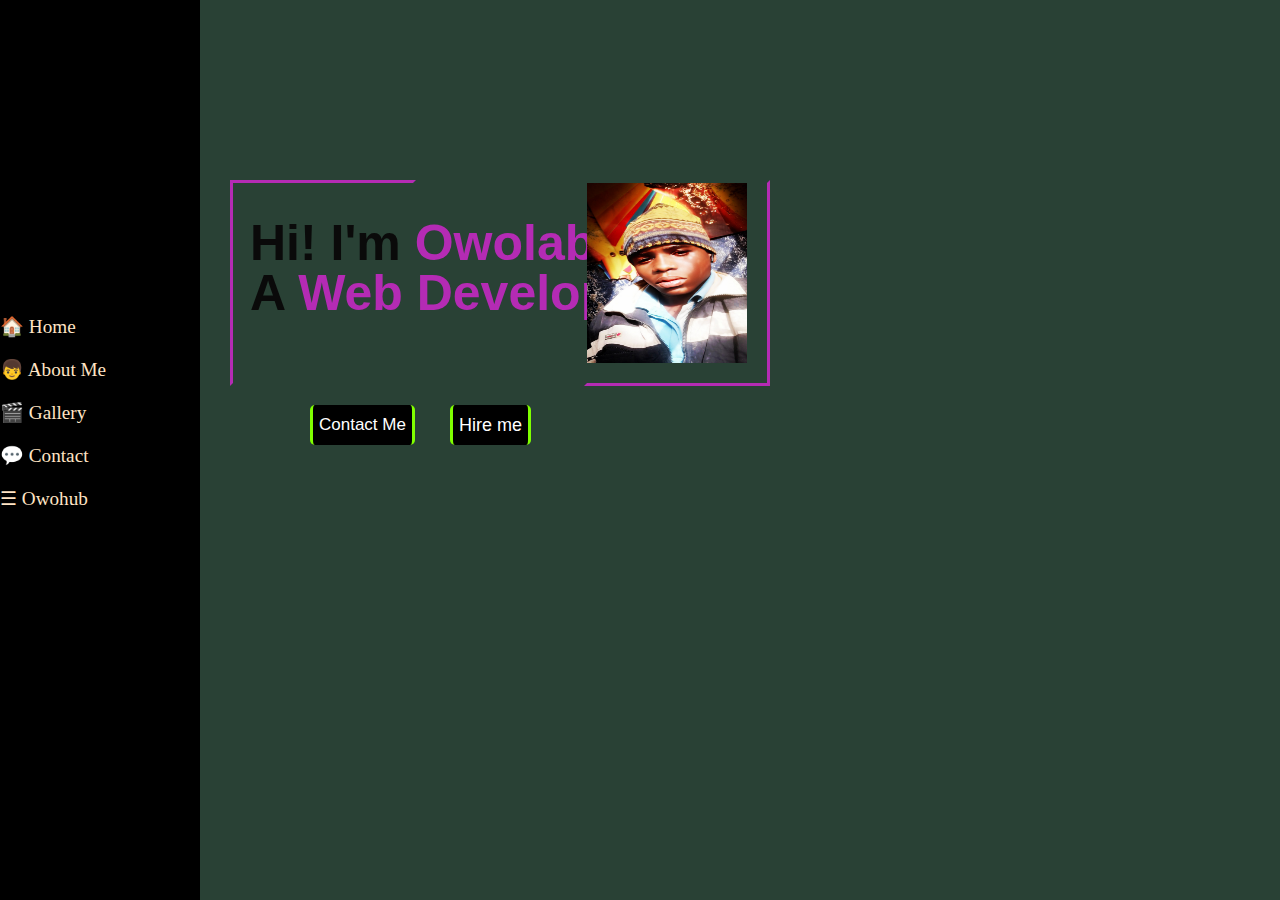
<file: index.html>
<!DOCTYPE html>
<html lang="en">
<head>
    <meta charset="UTF-8">
    <meta name="viewport" content="width=device-width, initial-scale=1.0">
    <title>Home</title>
    <link rel="stylesheet" href="styles (2).css">
</head>
<body>
    <div class="box-1">
        <h1>Hi! I'm <span>Owolabi,</h1>
            <h1 class="h1"></span> A <span>Web Developer</span></h1>
            <button class="btn-2"><a href="mailto:Ikamaliddeen@gmail.com" class="hire">Hire me</a></button>
            <button><a href="contact.html" class="btn-1">Contact Me</a></button>
            <div class="box-2"><img src="owo.html.jpg" alt=""></div>
            <div class="box-3"></div>
    <div >
        <a href="index.html"> 🏠 Home</a>
        <br>
        <a href="about.html">👦 About Me</a>
        <br>
        <a href="gallery.html">🎬 Gallery</a>
        <br>
        <a href="contact.html">💬 Contact</a>
        <br>
        <a href="website.html">☰ Owohub</a> 

       </div>
       </div>
     
    
</body>
</html>
</file>
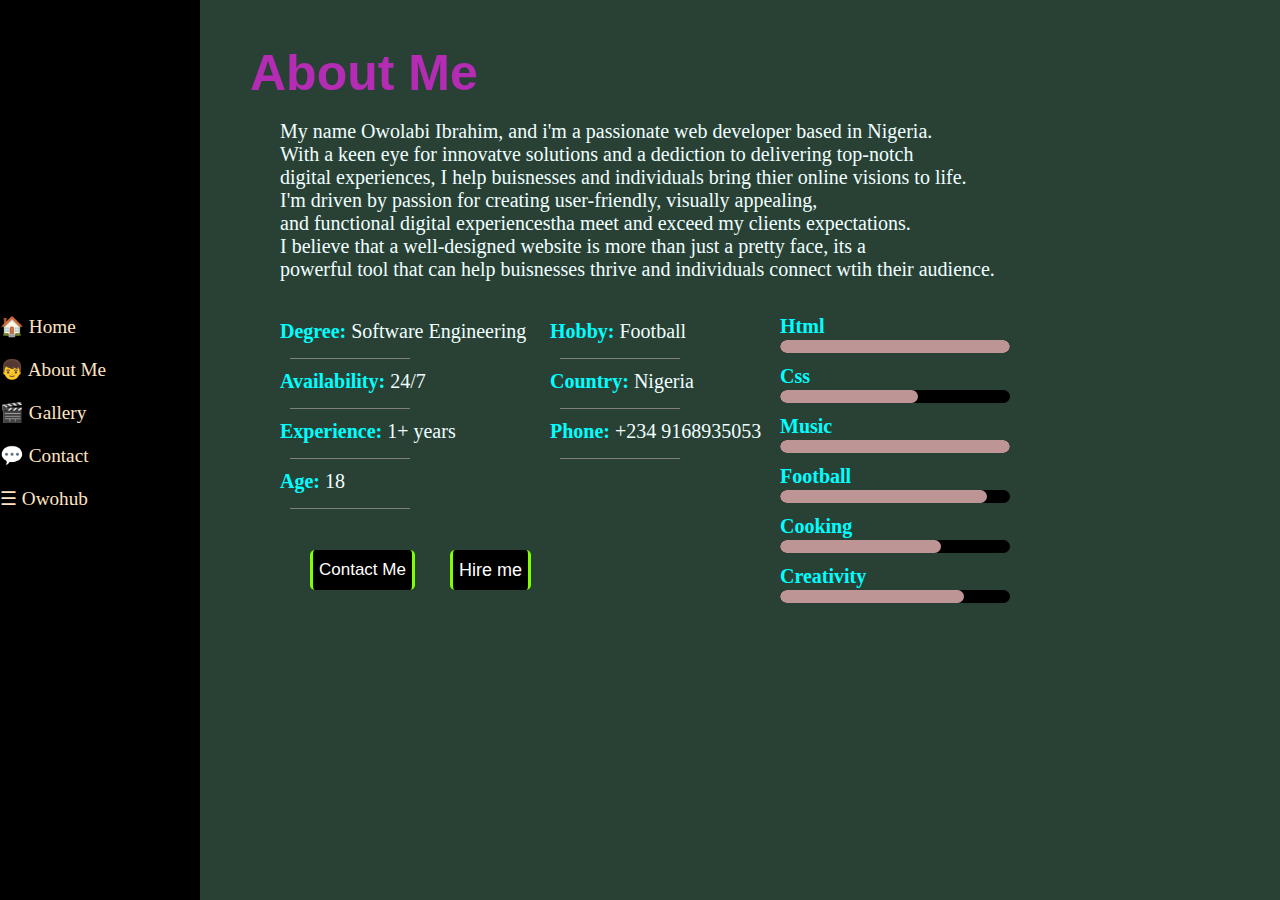
<file: about.html>
<!DOCTYPE html>
<html lang="en">
<head>
    <meta charset="UTF-8">
    <meta name="viewport" content="width=device-width, initial-scale=1.0">
    <title>About me</title>
    <link rel="stylesheet" href="about.css">
</head>
<body>
    <div class="box-1">
    <h1>About Me</h1>
    <p>My name Owolabi Ibrahim, and i'm a passionate web developer based in Nigeria.
        <br>
        With a keen eye for innovatve solutions and a dediction to delivering top-notch
        <br>
        digital experiences, I help buisnesses and individuals bring thier online visions to life.
        <br>
        I'm driven by passion for creating user-friendly, visually appealing, 
        <br>
        and functional digital experiencestha meet and exceed my clients expectations.
        <br>
        I believe that a well-designed website is more than just a pretty face, its a 
        <br>
        powerful tool that can help buisnesses thrive and individuals connect wtih their audience.
    </p>
    <p class="experience"><strong><span>Experience:</span></strong> 1+ years</p>
    <hr>
    <p class="availability"><strong><span>Availability:</span></strong> 24/7</p>
    <hr class="hr-1">
    <p class="age"><strong><span>Age:</span></strong> 18</p>
    <hr class="hr-2">
    <p class="degree"><strong><span>Degree:</span></strong> Software Engineering</p>
    <hr class="hr-3">
    <p class="country"><strong><span>Country:</span></strong> Nigeria</p>
    <hr class="hr-4">
    <p class="hobby"><strong><span>Hobby:</span></strong> Football</p> 
    <hr class="hr-5">
    <p class="phone"><strong><span>Phone:</span> </strong>+234 9168935053</p>
    <hr class="hr-6">
    <strong><p class="html-2">Html</p></strong>
    <div class="html"></div>
    <strong><p class="css-2">Css</p></strong>
    <div class="css"></div>
    <strong><p class="music-2">Music</p></strong>
    <div class="music"></div>
    <strong><p class="football-2">Football</p></strong>
    <div class="football"></div>
    <strong><p class="cooking-2">Cooking</p></strong>
    <div class="cooking"></div>
    <strong><p class="creativity-2">Creativity</p></strong>
    <div class="creativity"></div>
    

    <button class="btn-2"><a href="mailto:owolabi120606@gmail.com" class="hire">Hire me</a></button>
    <button><a href="contact.html" class="btn-1">Contact Me</a></button>
        <div >
        <a href="index.html"> 🏠 Home</a>
        <br>
        <a href="about.html">👦 About Me</a>
        <br>
        <a href="gallery.html">🎬 Gallery</a>
        <br>
        <a href="contact.html">💬 Contact</a>
        <br>
        <a href="website.html">☰ Owohub</a> 

       </div>
       </div>
     
    
</body>
</html>
</file>
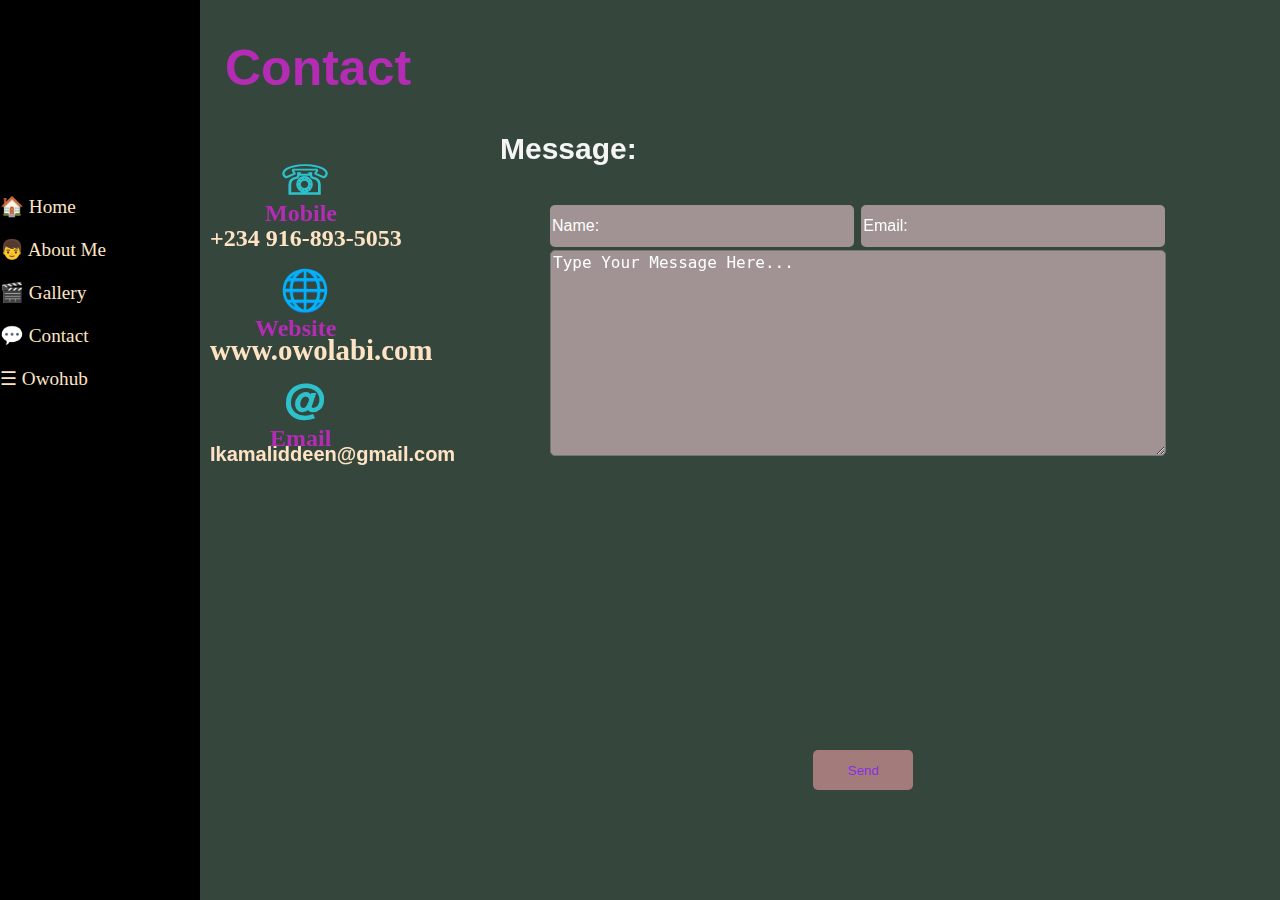
<file: contact.html>
<!DOCTYPE html>
<html lang="en">
<head>
    <meta charset="UTF-8">
    <meta name="viewport" content="width=device-width, initial-scale=1.0">
    <title>Contact</title>
    <link rel="stylesheet" href="contact.css">
</head>
<body>
    <div >
        <h1>Contact </h1>
        <h1 class="logo">☏</h1>
        <h2 class="f-1">Mobile</h2>
        <h2>+234 916-893-5053</h2>
        <h1 class="logo-1">🌐</h1>
        <h2 class="f-2">Website</h2>
        <h2 class="Website"><a href="index-1.html">www.owolabi.com</a> </h2>
        <h1 class="logo-2">＠</h1>
        <h2 class="gmail">Email</h2>
        <h1 class="g-2">Ikamaliddeen@gmail.com</h1>
        <h1 class="logo-3"></h1>
        <h1 class="message">Message:</h1>
        <form action="Ikamaliddeen@gmail.com" method="post">
        <input type="text" name="name" id="name" class="name" placeholder="Name:">
        <input type="email" name="email" id="email" class="Email" placeholder="Email:">
        <textarea name="text" id="text" placeholder="Type Your Message Here..." class="text"></textarea>
        <input type="submit" value="Send" class="submit">
        </form>
        <a href="index.html"> 🏠 Home</a>
        <br>
        <a href="about.html">👦 About Me</a>
        <br>
        <a href="gallery.html">🎬 Gallery</a>
        <br>
        <a href="contact.html">💬 Contact</a>
        <br>
        <a href="website.html">☰ Owohub</a> 

       </div>
       </div>
</file>
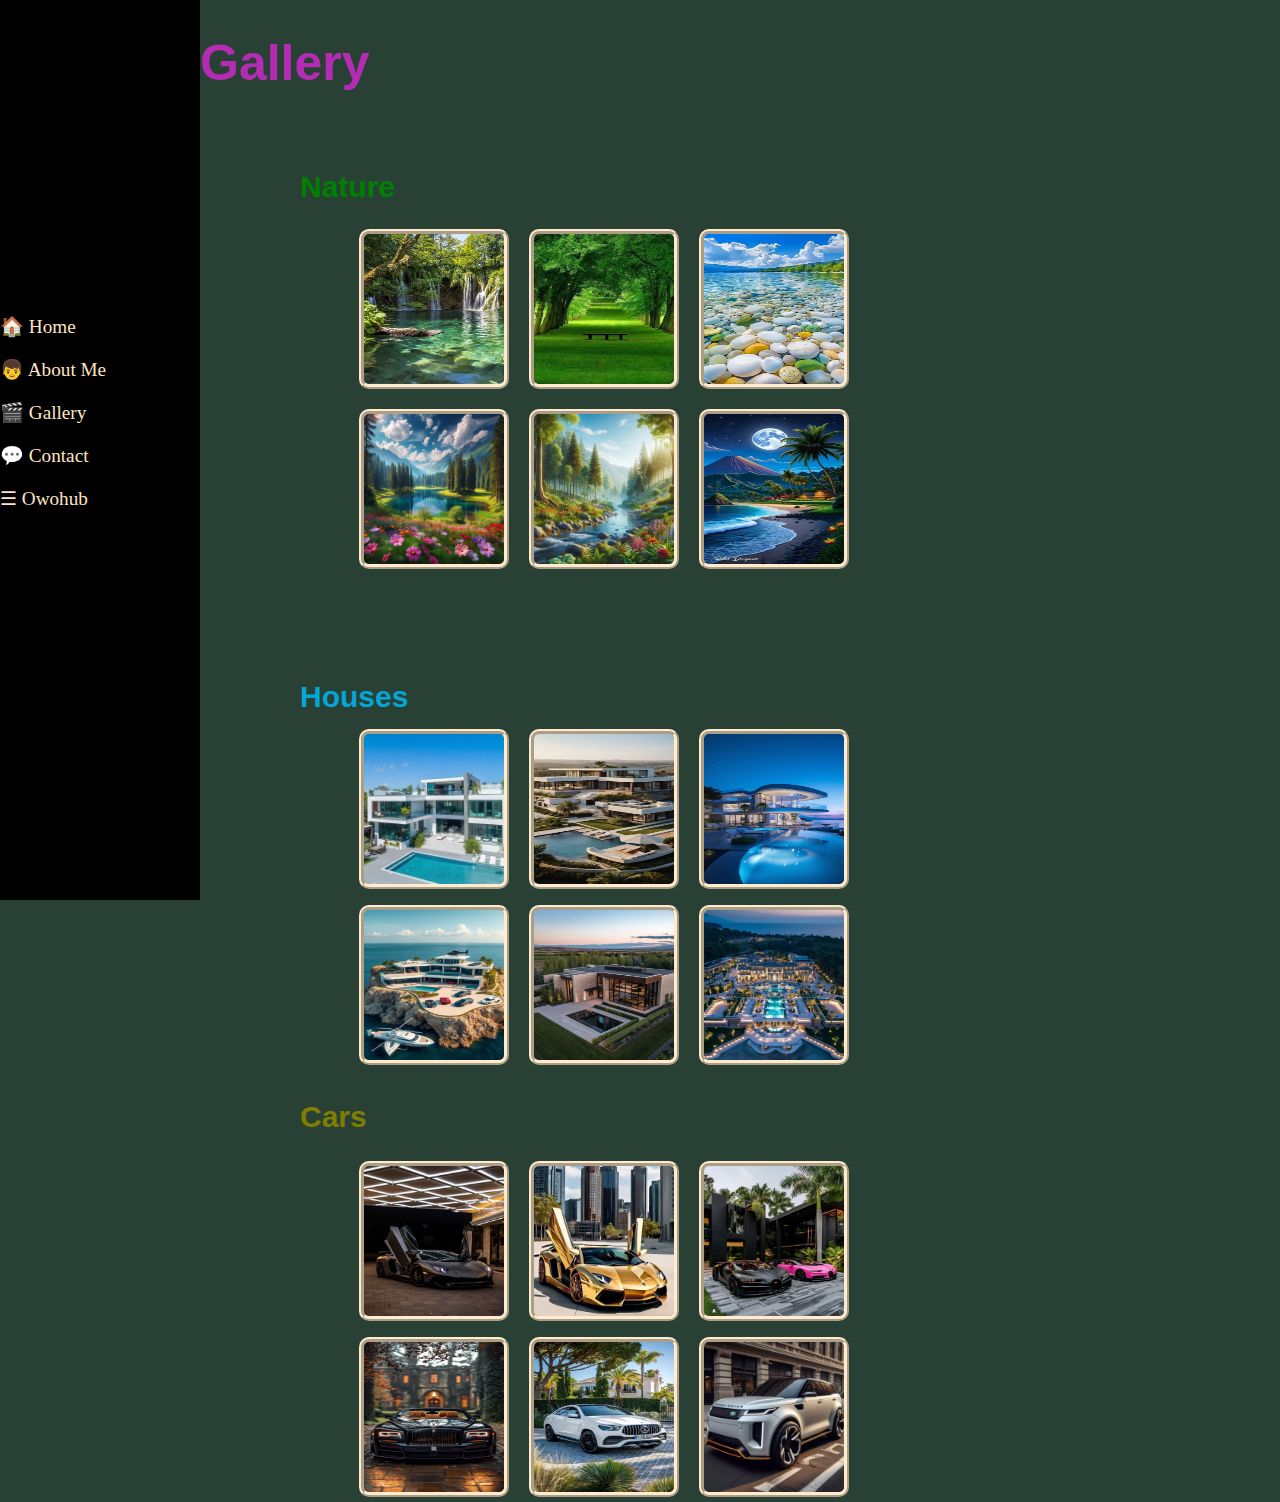
<file: gallery.html>
<!DOCTYPE html>
<html lang="en">
<head>
    <meta charset="UTF-8">
    <meta name="viewport" content="width=device-width, initial-scale=1.0">
    <title>Gallery</title>
    <link rel="stylesheet" href="gallery.css">
</head>
<body>
    <h1>Gallery</h1>
    <h1 class="nature">Nature</h1>
    <div class="box-2"><img src="n-4.html.jpg" alt=""></div>
    <div class="box-3"><img src="n-5.html.jpg" alt=""></div>
    <div class="box-4"><img src="n-4.jpg" alt=""></div>
    <div class="box-5"><img src="n-2.html.jpeg" alt=""></div>
    <div class="box-6"><img src="n-1.html.jpeg" alt=""></div>
    <div class="box-7"><img src="n-7.html.jpg" alt=""></div>

    <h1 class="houses">Houses</h1>
    <div class="box-8"><img src="h-5.html.jpg" alt=""></div>
    <div class="box-9"><img src="h-1.html.jpg" alt=""></div>
    <div class="box-10"><img src="h-3.html.jpg" alt=""></div>
    <div class="box-11"><img src="h-4.html.jpg" alt=""></div>
    <div class="box-12"><img src="h-8.html.jpg" alt=""></div>
    <div class="box-13"><img src="h-2.html.jpg" alt=""></div>

    <h1 class="Cars">Cars</h1>
    <div class="box-14"><img src="c-1.html.jpg" alt=""></div>
    <div class="box-15"><img src="c-7.html.jpg" alt=""></div>
    <div class="box-16"><img src="c-3.html.jpg" alt=""></div>
    <div class="box-17"><img src="c-5.html.jpg" alt=""></div>
    <div class="box-18"><img src="c-4.html.jpg" alt=""></div>
    <div class="box-19"><img src="h-10.html.jpg" alt=""></div>




        <div >
        <a href="index.html"> 🏠 Home</a>
        <br>
        <a href="about.html">👦 About Me</a>
        <br>
        <a href="gallery.html">🎬 Gallery</a>
        <br>
        <a href="contact.html">💬 Contact</a>
        <br>
        <a href="website.html">☰ Owohub</a> 

       </div>
     
    
</body>
</html>
</file>
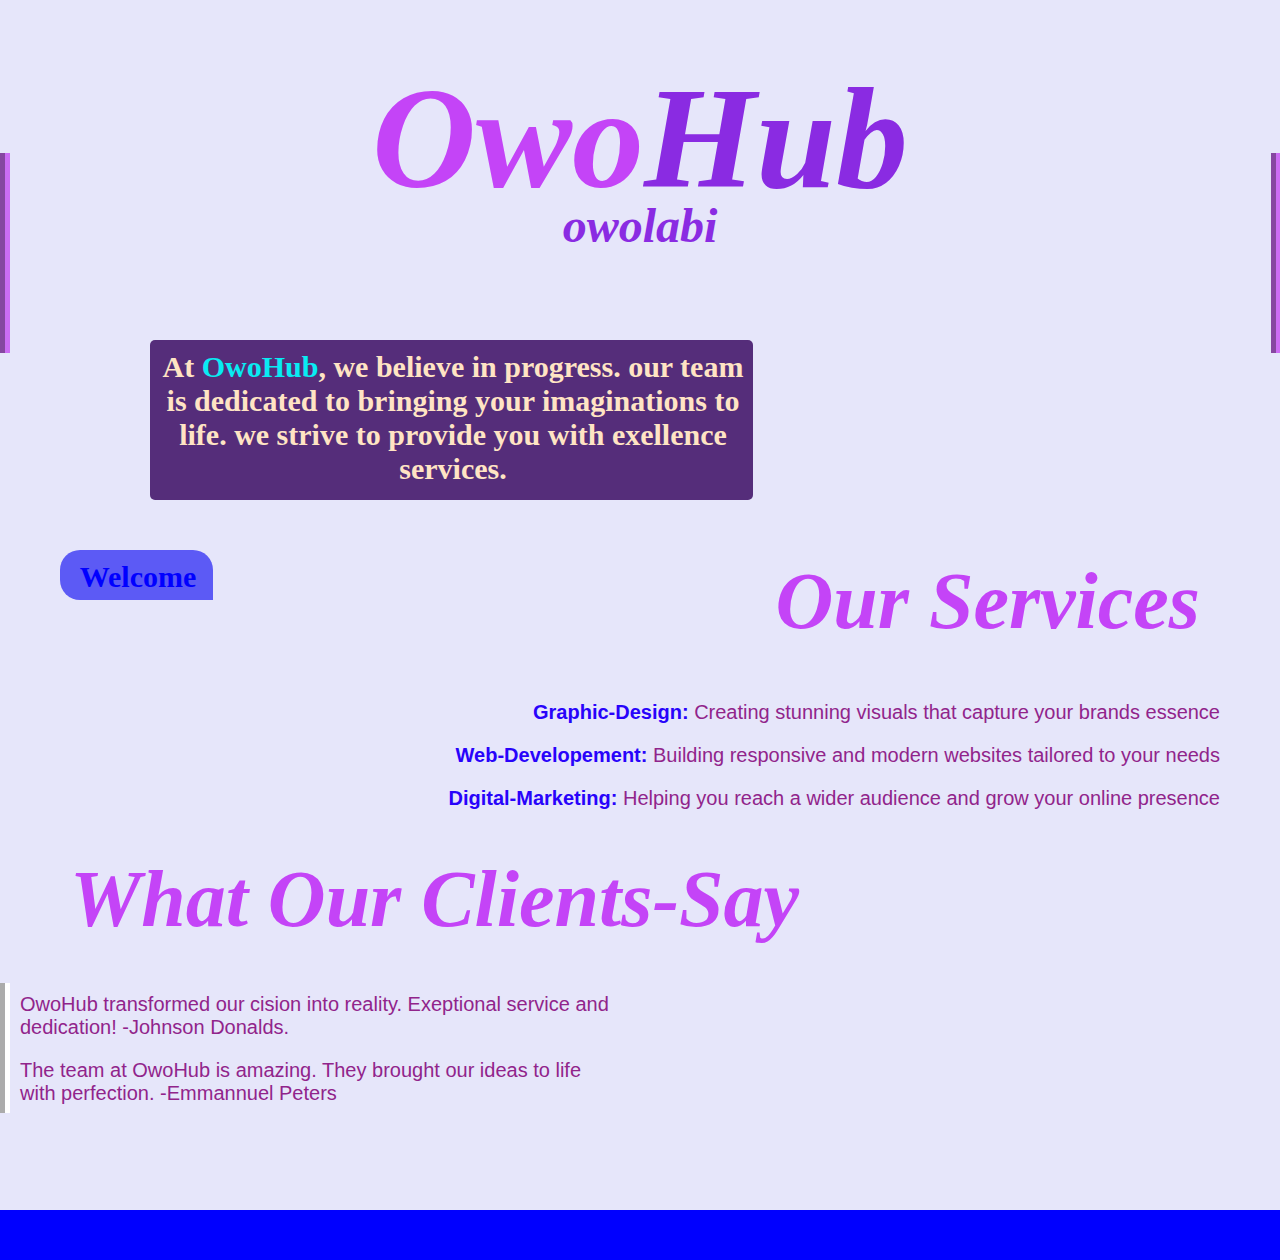
<file: website.html>
<!DOCTYPE html>
<html lang="en">
<head>
    <meta charset="UTF-8">
    <meta name="viewport" content="width=device-width, initial-scale=1.0">
    <title>OwoHub </title>
</head>
<link rel="stylesheet" href="styles.css">
<body>
    <html>
        <h1>Owo<span>Hub</span></h1>
        <i><h2>owolabi</h2></i>
       
        <div></div>
        <div class="box-2"> <h3>Welcome</h3></div>
        <div class="box-1">
            <h3 class="introduction">At <span class="owohub">OwoHub</span>, we believe in progress.
                our team is dedicated to bringing your imaginations to life.
                we strive to provide you with exellence services.
            </h3>
        </div>
        <h1 class="services">Our Services</h1>
        <p><strong> <span class="p"> Graphic-Design:</span></strong> Creating stunning visuals that capture
            your brands essence</p>
        <p><strong><span class="p">Web-Developement:</span></strong> Building responsive and modern websites
                tailored to your needs</p>
        <p><strong><span class="p">Digital-Marketing:</span></strong> Helping you reach a wider audience
            and grow your online presence</p>
        <h1 class="what-our-clients-say"> What Our Clients-Say</h1>
        <div class="box-3">
            <p class="p-1">OwoHub transformed our cision into reality.
                Exeptional service and dedication!
                -Johnson Donalds.
            </p>
            <p class="p-1">The team at OwoHub is amazing. They brought our ideas to life with perfection.
                -Emmannuel Peters</p>

        </div>
        <div class="box-4"></div>




            
            




    </html>
</body>
</html>
</file>
<file: styles (2).css>
body{
    background-color: rgb(5, 235, 120);
    margin: 0;
}
    

div{
    height: 100%;
    width: 200px;
    background-color: rgb(0, 0, 0);
    position: flex;
    border: none;

}

a{
    color: bisque;
    font-size: larger;
    text-decoration: none;
    display: inline-block;
    position: relative;
    top: 35%;
    margin-bottom: 20px;
    transition: 0.4s all ease;
}

a:hover{
    color:  rgb(5, 216, 253);
    transition: 0.4s all ease;
}
h1{
    position: absolute;
    text-align: center;
    left: 250px;
    top: 180px;
    color: rgb(10, 10, 10);
    font-family: 'Segoe UI', Tahoma, Geneva, Verdana, sans-serif;
    font-size: 50px;
}
.box-1{
    background-color: rgb(41, 65, 53);
    position: absolute;
    width: 100%;
    height: 100%;
    margin: 0;
}
span{
    
    color: rgb(180, 43, 180);
}
.h1{
    position: absolute;
    top: 230px;
}
button{
    background-color: rgb(0, 0, 0);
    text-align: center;
    color: rgb(160, 52, 52);
    position: absolute;
    text-align: center;
    display: block;
    left: 310px;
    top: 405px;
    height: 40px;
    border-radius: 5px;
    border-right:chartreuse;
    border-left:chartreuse;
    border-left-style: solid ;
    border-right-style: solid ;
    border-top: none;
    border-bottom: none;

}
button:hover{
    background-color: rgb(180, 43, 180);
    transition: 0.40s all ease-in-out;
}
.btn-1{
    text-align: center;
    position: relative;
    color: rgb(255, 255, 255);
    font-size: 17px;
    top: 9px;
}
.btn-2{
    font-size: 15px;
    position: absolute;
    color: rgb(255, 255, 255);
    left: 450px;
    text-align: center;
}
.hire{
    color:  rgb(255, 255, 255);
    top: 9px;
    text-align: center;
}
.box-2{
    height: 200px;
    width: 180px;
    background-color: transparent;
    border-style: solid;
    border-color: transparent;
    border-right-color: rgb(180, 43, 180);
    border-bottom-color: rgb(180, 43, 180) ;
    position: absolute;
    right:510px;
    top:180px;
}

img{
    height: 180px;
    width: 160px;
    border: none;
    cursor: pointer;
    
}



.box-3{
    height: 200px;
    width: 180px;
    background-color: transparent;
    border-style: solid;
    border-color: transparent;
    border-left-color: rgb(180, 43, 180);
    border-top-color: rgb(180, 43, 180) ;
    position: absolute;
    left: 230px;
    top: 180px;
}
</file>
<file: about.css>
body{
    background-color: rgb(5, 235, 120);
    margin: 0;
}

p{
    color: azure;
    position: absolute;
    left:280px ;
    top: 100px;
    text-align: left;
    font-size: 20px;
}
div{
    height: 100%;
    width: 200px;
    background-color: rgb(0, 0, 0);
    position: fixed;
    border: none;

}
button{
    background-color: rgb(0, 0, 0);
    text-align: center;
    color: rgb(160, 52, 52);
    position: absolute;
    text-align: center;
    display: block;
    left: 310px;
    top: 550px;
    height: 40px;
    border-radius: 5px;
    border-right:chartreuse;
    border-left:chartreuse;
    border-left-style: solid ;
    border-right-style: solid ;
    border-top: none;
    border-bottom: none;

}
button:hover{
    background-color:chartreuse;
    transition: 0.40s all ease-out;
}
.btn-1{
    text-align: center;
    position: relative;
    color: rgb(255, 255, 255);
    font-size: 17px;
    top: 9px;
}
.btn-2{
    font-size: 15px;
    position: absolute;
    color: rgb(255, 255, 255);
    left: 450px;
    text-align: center;
}
.hire{
    color:  rgb(255, 255, 255);
    top: 9px;
    text-align: center;
}
a{
    color: bisque;
    font-size: larger;
    text-decoration: none;
    display: inline-block;
    position: relative;
    top: 35%;
    margin-bottom: 20px;
    transition: 0.4s all ease;
}

a:hover{
    color:  rgb(5, 216, 253);
    transition: 0.4s all ease;
}
h1{
    position: absolute;
    text-align: center;
    left: 250px;
    top: 10px;
    color: rgb(180, 43, 180);
    font-family: 'Segoe UI', Tahoma, Geneva, Verdana, sans-serif;
    font-size: 50px;
}
.box-1{
    background-color: rgb(41, 65, 53);
    position: absolute;
    width: 100%;
    height: 100%;
    margin: 0;
}

.availability{
top: 350px;
}
.experience{
   top: 400px; 
}
.age{
 top: 450px;   
}
.country{
    left: 550px;
    top: 350px;
}
.hobby{
    left: 550px;
    top: 300px;  
}
.phone{
    left: 550px;
    top: 400px;  
}
.degree{
    top: 300px;
}
span{
    color: cyan;
    
}
hr{
    position: absolute;
    top: 400px;
    left: 290px;
    width: 120px;
    border: none;
    border-bottom: 1px;
    border-bottom-style: solid;
}
.hr-1{
    top: 350px;
}
.hr-2{
    top: 450px;
}.hr-3{
    top: 500px;
}.hr-4{
    top: 350px;
    left: 560px;
}.hr-5{
    top: 400px;
    left: 560px;
}.hr-6{
    top: 450px;
    left: 560px;
}
.html{
    width: 230px;
    height: 13px;
    border-radius: 20px;
    border: transparent;
    position: absolute;
    top: 340px;
    left: 780px;
    transform: translate(0%, 0%);
    overflow: hidden;

}
.html:after{
    content: "";
    background:rgb(189, 149, 149);
    width: 100%;
    height: 100%;
    border-radius: 20px;
    position: absolute;
    animation: progress 2s ;
}

.css{
    width: 230px;
    height: 13px;
    border-radius: 20px;
    border: transparent;
    position: absolute;
    top: 390px;
    left: 780px;
    transform: translate(0%, 0%);
    overflow: hidden;

}
.css::after{
    content: "";
    background:rgb(189, 149, 149);
    width: 60%;
    height: 100%;
    border-radius: 20px;
    position: absolute;
    animation: progress 2s ;
    animation-delay: 2.2s;
}

.music{
    width: 230px;
    height: 13px;
    border-radius: 20px;
    border: transparent;
    position: absolute;
    top: 440px;
    left: 780px;
    transform: translate(0%, 0%);
    overflow: hidden;

}
.music::after{
    content: "";
    background:rgb(189, 149, 149);
    width: 100%;
    height: 100%;
    border-radius: 20px;
    position: absolute;
    animation: progress 2s ;
    animation-delay: 4.2s;

}


.football{
    width: 230px;
    height: 13px;
    border-radius: 20px;
    border: transparent;
    position: absolute;
    top: 490px;
    left: 780px;
    transform: translate(0%, 0%);
    overflow: hidden;

}
.football::after{
    content: "";
    background:rgb(189, 149, 149);
    width: 90%;
    height: 100%;
    border-radius: 20px;
    position: absolute;
    animation: progress 2s;
    animation-delay: 6.2s;

}


.cooking{
    width: 230px;
    height: 13px;
    border-radius: 20px;
    border: transparent;
    position: absolute;
    top: 540px;
    left: 780px;
    transform: translate(0%, 0%);
    overflow: hidden;

}
.cooking::after{
    content: "";
    background:rgb(189, 149, 149);
    width: 70%;
    height: 100%;
    border-radius: 20px;
    position: absolute;
    animation: progress 2s ;
    animation-delay: 8.2s;

}


.creativity{
    width: 230px;
    height: 13px;
    border-radius: 20px;
    border: transparent;
    position: absolute;
    top: 590px;
    left: 780px;
    transform: translate(0%, 0%);
    overflow: hidden;

}
.creativity::after{
    content: "";
    background:rgb(189, 149, 149);
    width: 80%;
    height: 100%;
    border-radius: 20px;
    position: absolute;
    animation: progress 2s ;
    animation-delay: 10.2s;

}
@keyframes progress{
    0%{
        width: 0%;
    }
    10%{
        width: 10%;
    } 20%{
        width: 20%;
    } 30%{
        width: 30%;
    } 40%{
        width: 40%;
    }
    50%{
        width: 50%;
    } 60%{
        width: 60%;
    } 70%{
        width: 70%;
    } 80%{
        width: 80%;
    } 90%{
        width: 90%;
    }
    100%{
        width: 100%;
    }
}
.html-2{
    left: 780px ;
    top: 295px;
    color: cyan;

}
.css-2{
    left: 780px;
    top: 345px;
    color: cyan;

}
.music-2{
    left: 780px;
    top: 395px;
    color: cyan;

}
.football-2{
    left: 780px;
    top: 445px;
    color: cyan;

}
.cooking-2{
left: 780px;
top: 495px;
color: cyan;

}
.creativity-2{
    left: 780px;
    top: 545px;
    color: cyan;
}
</file>
<file: contact.css>
body{
    background-color: rgb(53, 70, 61);
    margin: 0;
}
    

div{
    height: 100%;
    width: 200px;
    background-color: rgb(0, 0, 0);
    position: fixed;
    border: none;

}
a{
    color: bisque;
    font-size: larger;
    text-decoration: none;
    display: inline-block;
    position: relative;
    top: 1.5%;
    margin-bottom: 20px;
    transition: 0.4s all ease;
}
.message{
    position: relative;
    color: whitesmoke;
    font-size: 30px;
    left: 500px;
}
a:hover{
    color:  rgb(5, 216, 253);
    transition: 0.4s all ease;
}
.logo-1{
    top:240px;
    left: 280px;
    font-size: 40px;
}
.f-2{
    color:rgb(180, 43, 180);
    top: 295px;
    left: 255px;
    position: absolute;
}
.Website{
    top: 293px;
}
.logo{
    color: rgb(45, 193, 204);
    font-size: 40px;
    top: 130px;
    left: 280px;
}
.logo-2{
    color: rgb(45, 193, 204);
    top: 335px;
    left: 280px;
}
.gmail{
    color:rgb(180, 43, 180);
    top: 345px;
    left: 270px;
}

.logo-3{
    top: 150px;
}
h1{
    position: absolute;
    left: 225px;
    top: 5px;
    color:rgb(180, 43, 180);
    font-family: 'Segoe UI', Tahoma, Geneva, Verdana, sans-serif;
    font-size: 50px;
}
h2{
    position: relative;
    display: inline;
    color: bisque;
    top: 225px;
    left: 210px;
}
.f-1{
    color:rgb(180, 43, 180);
    top: 180px;
    left: 265px;
    position: absolute;
}

span{
    
    color: rgb(180, 43, 180);
}

.box-2{
    height: 200px;
    width: 180px;
    background-color: transparent;
    border-style: solid;
    border-color: transparent;
    border-right-color: rgb(180, 43, 180);
    border-bottom-color: rgb(180, 43, 180) ;
    position: absolute;
    right:510px;
    top:180px;
}

img{
    height: 180px;
    width: 160px;
    border: none;
  
}


.box-3{
    height: 200px;
    width: 180px;
    background-color: transparent;
    border-style: solid;
    border-color: transparent;
    border-left-color: rgb(180, 43, 180);
    border-top-color: rgb(180, 43, 180) ;
    position: absolute;
    left: 230px;
    top: 180px;
}
.name{
    top: 205px;
    position: absolute;
    left: 550px;
    width: 300px;
    height: 40px;
    border-radius: 5px;
    border: none;
    background-color: rgb(161, 147, 147);
    color: rgb(255, 255, 255);
}
.Email{
    position: absolute;
    left: 64.6em;
    border: none;
    width: 300px;
    height: 40px;
    top: 205px;
    color: rgb(255, 255, 255);
    background-color: rgb(161, 147, 147);
    border-radius: 5px;

}
.submit{
    background-color:rgb(163, 123, 123);
    color: blueviolet;
    position: absolute;
    left: 61em;
    bottom:110px ;
    height:40px;
    width:100px;
    border-radius: 5px;
    border: none;
}
.submit:hover{
    background-color: rgb(0, 253, 0);
    transition: 0.20s all ease;
}
.text{
    background-color: rgb(161, 147, 147);
    color: white;
    position: absolute;
    left: 550px;
    top: 250px;
    width: 610px;
    border-radius: 5px;
    height: 200px;
}
::placeholder{
    color: rgb(255, 255, 255);
    font-size: larger;
}
.g-2{
    left: 210px;
    top: 430px;
    font-size:20px ;
    color: bisque;
}
</file>
<file: gallery.css>
body{
    background-color: rgb(41, 65, 53);
    margin: 0;
}
    

div{
    height: 100%;
    width: 200px;
    background-color: rgb(0, 0, 0);
    position: fixed;
    border: none;

}
a{
    color: bisque;
    font-size: larger;
    text-decoration: none;
    display: inline-block;
    position: relative;
    top: 35%;
    margin-bottom: 20px;
    transition: 0.4s all ease;
}

a:hover{
    color:  rgb(5, 216, 253);
    transition: 0.4s all ease;
}
h1{
    position: absolute;
    text-align: center;
    left: 200px;
    color: rgb(180, 43, 180);
    font-family: 'Segoe UI', Tahoma, Geneva, Verdana, sans-serif;
    font-size: 50px;
}

.box-1:hover > :not(:hover){
    opacity: 3.0;
}
img{
    border-radius: 10px;
    border: 5px ridge blanchedalmond;
    margin: 5px;
    height: 150px; 
    width: 140px;
    position: relative;
    left: 4px;
    top: 4px;
}

.box-2{
    background-color: transparent;
    position: absolute;
    height: 160px;
    width: 150px;
    top: 220px;
    left: 350px;
    border-width: 5px;
    transition: 0.5s ease;
    cursor: pointer;

}
.nature{
    color: green;
    font-size: 30px;
    top: 150px;
    left: 300px;
}
.box-3{
    background-color: transparent;
    position: absolute;
    height: 160px;
    width: 150px;
    top: 220px;
    left: 520px;
    transition: 0.5s ease;
    cursor: pointer;

}
.box-4{
    background-color: transparent;
    position: absolute;
    height: 160px;
    width: 150px;
    top: 220px;
    transition: 0.5s ease;
    cursor: pointer;
    left: 690px;
   

}
.box-5{
    background-color: transparent;
    position: absolute;
    height: 160px;
    top: 400px;
    transition: 0.5s ease;
    cursor: pointer;
    left: 350px;
    
}
.box-6{
    background-color: transparent;
     position: absolute;
    height: 160px;
    width: 150px;
    top: 400px;
    transition: 0.5s ease;
    cursor: pointer;
    left: 520px;

}
.box-7{
    background-color: transparent;
    position: absolute;
    height: 160px;
    width: 150px;
    top: 400px;
    left: 690px;
    transition: 0.5s ease;
    cursor: pointer;

}
.box-8{
    background-color: transparent;
    position: absolute;
    height: 160px;
    width: 150px;
    top: 45em;
    left: 690px;
       transition: 0.5s ease;
    cursor: pointer;
}
.box-9{
    background-color: transparent;
    position: absolute;
    height: 160px;
    width: 150px;
    top: 45em;
    left: 520px;
    transition: 0.5s ease;
    cursor: pointer;
   
}.box-10{
    background-color: transparent;
    position: absolute;
    height: 160px;
    width: 150px;
    top: 45em;
    left: 350px;
    transition: 0.5s ease;
    cursor: pointer;
}.box-11{
    background-color: transparent;
    position: absolute;
    height: 160px;
    width: 150px;
    top: 56em;
    left: 690px;
    transition: 0.5s ease;
    cursor: pointer;
}
.box-12{
    background-color: transparent;
    position: absolute;
    height: 160px;
    width: 150px;
    top: 56em;
    left: 350px;
    transition: 0.5s ease;
    cursor: pointer;
}
.box-13{
    background-color: transparent;
    position: absolute;
    height: 160px;
    width: 150px;
    top: 56em;
    left: 520px;
    transition: 0.5s ease;
    cursor: pointer;
}
.houses{
    color: rgb(5, 165, 214);
    font-size: 30px;
    top: 22em;
    left: 300px;
}
.box-14{
    background-color: transparent;
    position: absolute;
    height: 160px;
    width: 150px;
    top:72em;
    left: 690px;
    transition: 0.5s ease;
    cursor: pointer;
}
.box-15{
    background-color: transparent;
    position: absolute;
    height: 160px;
    width: 150px;
    top:72em;
    left: 350px;
    transition: 0.5s ease;
    cursor: pointer;
}
.box-16{
    background-color: transparent;
    position: absolute;
    height: 160px;
    width: 150px;
    top:83em;
    left: 520px;
    transition: 0.5s ease;
    cursor: pointer;
}
.box-17{
    background-color: transparent;
    position: absolute;
    height: 160px;
    width: 150px;
    top:83em;
    left: 690px;
    transition: 0.5s ease;
    cursor: pointer;
}
.box-18{
    background-color: transparent;
    position: absolute;
    height: 160px;
    width: 150px;
    top:83em;
    left: 350px;
    transition: 0.5s ease;
    cursor: pointer;
}
.box-19{
    background-color: transparent;
    position: absolute;
    height: 160px;
    width: 150px;
    top:72em;
    left: 520px;
    transition: 0.5s ease;
    cursor: pointer;
}
.Cars{
    color: rgb(128, 126, 0);
    font-size: 30px;
    top: 36em;
    left: 300px;
}
.box-2:hover{
    transform: scale(1.1);
    filter: grayscale(0%);
}
.box-3:hover{
    transform: scale(1.1);
    filter: grayscale(0%);
}.box-4:hover{
    transform: scale(1.1);
    filter: grayscale(0%);
}.box-5:hover{
    transform: scale(1.1);
    filter: grayscale(0%);
}.box-6:hover{
    transform: scale(1.1);
    filter: grayscale(0%);
}.box-7:hover{
    transform: scale(1.1);
    filter: grayscale(0%);
}.box-8:hover{
    transform: scale(1.1);
    filter: grayscale(0%);
}.box-9:hover{
    transform: scale(1.1);
    filter: grayscale(0%);
}.box-10:hover{
    transform: scale(1.1);
    filter: grayscale(0%);
}.box-11:hover{
    transform: scale(1.1);
    filter: grayscale(0%);
}.box-12:hover{
    transform: scale(1.1);
    filter: grayscale(0%);
}.box-13:hover{
    transform: scale(1.1);
    filter: grayscale(0%);
}.box-14:hover{
    transform: scale(1.1);
    filter: grayscale(0%);
}.box-15:hover{
    transform: scale(1.1);
    filter: grayscale(0%);
}.box-16:hover{
    transform: scale(1.1);
    filter: grayscale(0%);
}.box-17:hover{
    transform: scale(1.1);
    filter: grayscale(0%);
}.box-18:hover{
    transform: scale(1.1);
    filter: grayscale(0%);
}.box-19:hover{
    transform: scale(1.1);
    filter: grayscale(0%);
}
</file>
<file: styles.css>
body{
    background:  lavender;
    margin: 0;
}
.other{
   
    div{
        height: 100%;
        width: 200px;
        background-color: rgb(0, 0, 0);
        position: relative;
        border: none;
    
    }
    a{
        color: bisque;
        font-size: larger;
        text-decoration: none;
        display: inline-block;
        position: relative;
        top: 35%;
        margin-bottom: 20px;
        transition: 0.4s all ease;
    }
    
    a:hover{
        color:  rgb(5, 216, 253);
        transition: 0.4s all ease;
    }
    h1{
        position: absolute;
        text-align: center;
        left: 250px;
        top: 180px;
        color: rgb(10, 10, 10);
        font-family: 'Segoe UI', Tahoma, Geneva, Verdana, sans-serif;
        font-size: 50px;
    }
    .box-1{
        background-color: rgb(41, 65, 53);
        position: absolute;
        width: 100%;
        height: 100%;
        margin: 0;
    }
    span{
        
        color: rgb(180, 43, 180);
    }
    .h1{
        position: absolute;
        top: 230px;
    }
    button{
        background-color: rgb(0, 0, 0);
        text-align: center;
        color: rgb(160, 52, 52);
        position: absolute;
        text-align: center;
        display: block;
        left: 310px;
        top: 405px;
        height: 30px;
        border-radius: 30px;
        border-right:chartreuse;
        border-left:chartreuse;
        border-left-style: solid ;
        border-right-style: solid ;
        border-top: none;
        border-bottom: none;
    
    }
    button:hover{
        background-color: rgb(180, 43, 180);
        transition: 0.40s all ease-in-out;
    }
    
    .box-2{
        height: 200px;
        width: 180px;
        background-color: transparent;
        border-style: solid;
        border-color: transparent;
        border-right-color: rgb(180, 43, 180);
        border-bottom-color: rgb(180, 43, 180) ;
        position: absolute;
        right:510px;
        top:180px;
    }
    

    
    
    .box-3{
        height: 200px;
        width: 180px;
        background-color: transparent;
        border-style: solid;
        border-color: transparent;
        border-left-color: rgb(180, 43, 180);
        border-top-color: rgb(180, 43, 180) ;
        position: absolute;
        left: 230px;
        top: 180px;
    }
    
}
h1{
    color:rgb(196, 68, 247);
    font-family: 'Times New Roman', Times, serif;
    font-style: oblique;
    font-size: 9em;
    text-align: center;
    position: relative;
    bottom: 40px;
    
}
h2{
    color: blueviolet;
    font-family: 'Times New Roman', Times, serif;
    font-size: 3em;
    position: relative;
    text-align: center;
    bottom: 160px;
}
span{
    color: blueviolet;
}
div{
    background-color: transparent;
    border-right-style:groove ;
    border-left-style: groove;
    border-color: rgb(204, 108, 245);
    border-width: 10px;
    height: 200px;
    width: 98.3%;
    position: relative;
    bottom: 300px;
    padding-left: 3px;
}
.box-1{
    background-color: rgb(85, 45, 122);
    width: 600px;
    height: 160px;
    border: none;
    border-radius: 5px;
    position: absolute;
    left: 150px;
    top: 340px;
}
.box-2{
    background: #5c5af5;
    border: none;
    border-top-left-radius: 20px;
    border-bottom-left-radius: 20px;
    border-top-right-radius: 20px;
    border-bottom-right-radius: none;
    width: 150px;
    height: 50px;
    position: absolute;
    left: 60px; ;
}
h3{
    text-align: center;
    color: blue;
    font-size: 30px;
    position: relative;
    bottom: 20px;
}
.introduction{
    color: bisque;
}
.owohub{
    color: rgb(9, 235, 243);
}

p{
    font-family: 'Lucida Sans', 'Lucida Sans Regular', 'Lucida Grande', 'Lucida Sans Unicode', Geneva, Verdana, sans-serif;
    color: rgb(145, 36, 139) ;
    text-align: right;
    font-size:20px;
    position: relative;
    right: 60px;
    bottom: 150px;
    

}
.services{
    font-size: 80px;
    position: relative;
    bottom: 150px;
    right: 80px;
    text-align: right;
}
.p{
    color: rgb(40, 3, 250);
}
.what-our-clients-say{
    font-size: 80px;
    position: absolute;
    top: 800px;
    text-align: left;
    left: 70px;

}
.box-3{
    background-color: transparent;
    height: 130px;
    width: 600px;
    position: relative;
    top: 3px;
    border-right: none;
    border-left-color: rgb(255, 255, 255);
}
.p-1{
    position: relative;
    top: 10px;
    left: 7px;
    text-align: left;
}


.box-4{
    height: 50px;
    border: none;
    width: 99.8%;
    position: relative;
    background-color: blue;
    top: 100px;
}
</file>
